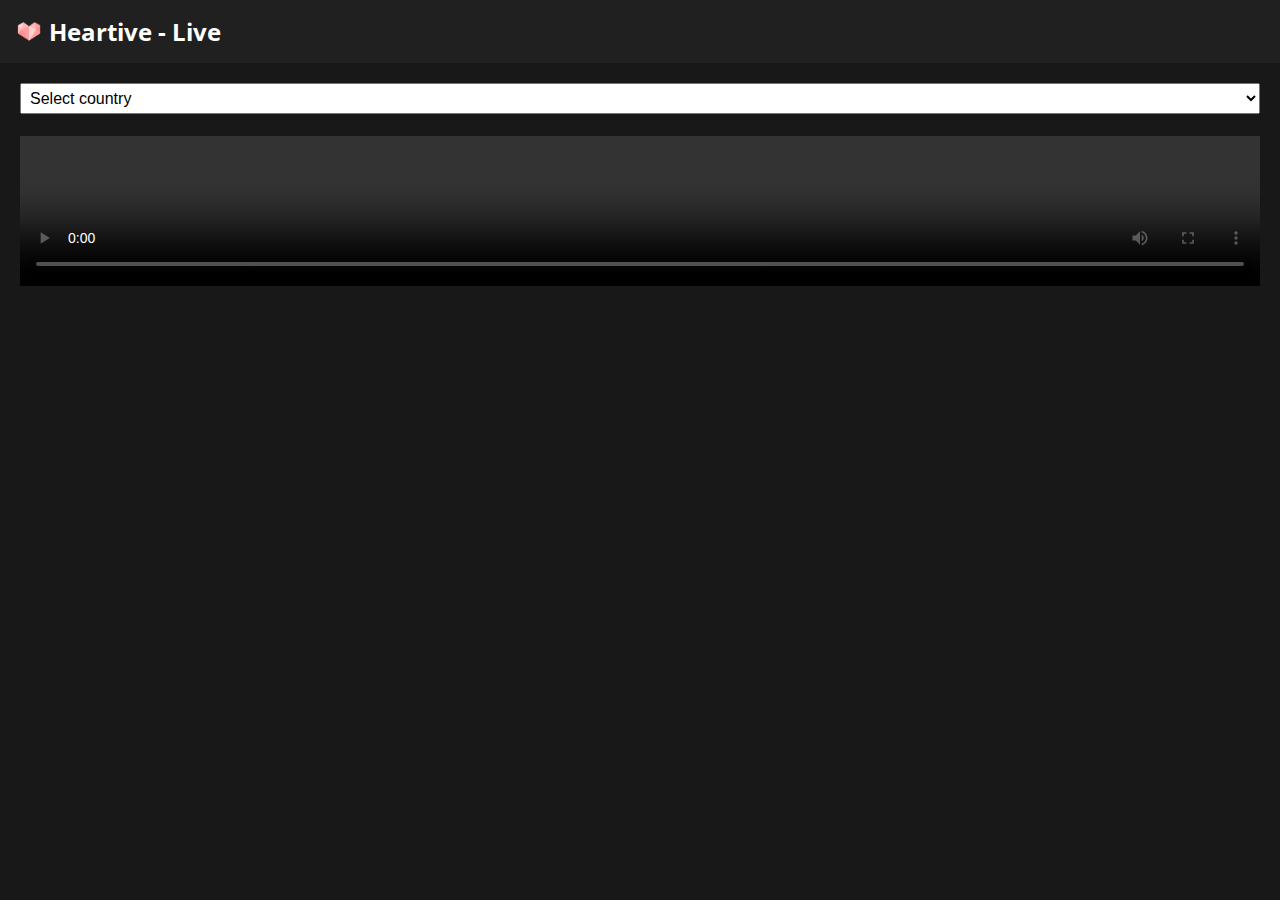
<file: live.html>
<!DOCTYPE html>
<html>
<head>
    <script async src="https://www.googletagmanager.com/gtag/js?id=G-VKF0XQGBEN"></script><script>window.dataLayer=window.dataLayer||[];const gtag=function(){dataLayer.push(arguments)};gtag("js",new Date),gtag("config","G-VKF0XQGBEN");</script><meta name="robots" content="noindex">
    <meta charset="UTF-8">
    <meta name="viewport" content="width=device-width, initial-scale=1.0, maximum-scale=1.0, user-scalable=no">
    <title>Heartive - Live</title>
    <script type="module" crossorigin src="script.js"></script>
    <meta name="description" content="See some public iptv channels">
    <link rel="icon" href="../previews/branding/favicon-128x128.png"/>
    <link rel="apple-touch-icon" sizes="180x180" href="../previews/branding/favicon-180x180.png"/>
    <link rel="icon" type="image/png" sizes="32x32" href="../previews/branding/favicon-32x32.png"/>
    <link rel="icon" type="image/png" sizes="16x16" href="../previews/branding/favicon-16x16.png"/>
    <link rel="stylesheet" href="/live/style.css">
    <link rel="stylesheet" href="https://cdnjs.cloudflare.com/ajax/libs/font-awesome/6.0.0-beta3/css/all.min.css">
    <link rel="preconnect" href="https://fonts.googleapis.com"/>
    <link rel="preconnect" href="https://fonts.gstatic.com" crossorigin/>
    <link href="https://fonts.googleapis.com/css2?family=Open+Sans:wght@400;600;700&display=swap" rel="stylesheet"/>
</head>
<body>
    <header>
        <div class="logo">
            <h1><a href="/"><img draggable="false" class="emoji" alt="" src="../previews/branding/favicon-128x128.png"> Heartive - Live</a></h1>
        </div>
    </header>
    <main>
        <div id="select-container">
            <select name="countries" id="country-select">
                <option>Select country</option>
            </select>
            <select name="streams" id="stream-select">
                <option>Select stream</option>
            </select>
        </div>
        <video id="video" preload="auto" controls></video>
    </main>
    <script src="/live/script.js"></script>
</body>
</html>
</file>
<file: live/style.css>
body{color:#fff;background-color:#181818;margin:0;padding:0;font-family:Open Sans,sans-serif}header{background-color:#202020;justify-content:space-between;align-items:center;padding:15px;display:flex}.logo{align-items:center;display:flex}.logo h1{margin:0;font-size:24px}.search-bar{align-items:center;display:flex}main{padding:20px}#videoGrid{grid-template-columns:repeat(4,1fr);gap:20px;display:grid}@media (width<=600px){#videoGrid{grid-template-columns:repeat(1,1fr)}}@media (width>=601px) and (width<=960px){#videoGrid{grid-template-columns:repeat(2,1fr)}}#searchResults{grid-template-columns:repeat(4,1fr);gap:20px;display:grid}@media (width<=600px){#searchResults{grid-template-columns:repeat(1,1fr)}}@media (width>=601px) and (width<=960px){#searchResults{grid-template-columns:repeat(2,1fr)}}.videoItem{text-align:center;cursor:pointer;background-color:#202020;border-radius:4px;flex-direction:column;align-items:center;padding:15px;transition:transform .3s;display:flex;box-shadow:0 2px 4px #0000001a}.videoItem:hover{transform:translateY(-5px)}.thumbnail{width:100%;max-width:100%;height:0;padding-bottom:150%;position:relative;overflow:hidden}.thumbnail img{object-fit:cover;width:100%;height:100%;position:absolute;top:0;left:0}.networks{background-color:#00000080;border-radius:5px;align-items:center;padding:5px 10px;display:flex;position:absolute;top:10px;right:10px}.networks a{color:#fff;font-size:14px;font-weight:700}.dateOverlay{color:#fff;background-color:#00000080;border-radius:3px;padding:2px 5px;font-size:12px;position:absolute;bottom:5px;left:5px}h3{margin-top:10px;font-size:16px}p{color:#999;margin-top:5px;font-size:14px}.playIcon{opacity:0;background-color:#0009;border-radius:50%;justify-content:center;align-items:center;width:60px;height:60px;transition:opacity .3s;display:flex;position:absolute;top:50%;left:50%;transform:translate(-50%,-50%)}.videoItem:hover .playIcon{opacity:1}a{color:#fff;text-decoration:none}a:hover{color:#fff}img.emoji{vertical-align:-.1em;width:1em;height:1em;margin:0 .05em 0 .1em}#stream-select{display:none}select{width:100%;margin-bottom:2px;padding:5px;font-size:16px}video{width:100%;height:auto}#select-container{margin-bottom:20px}
</file>
